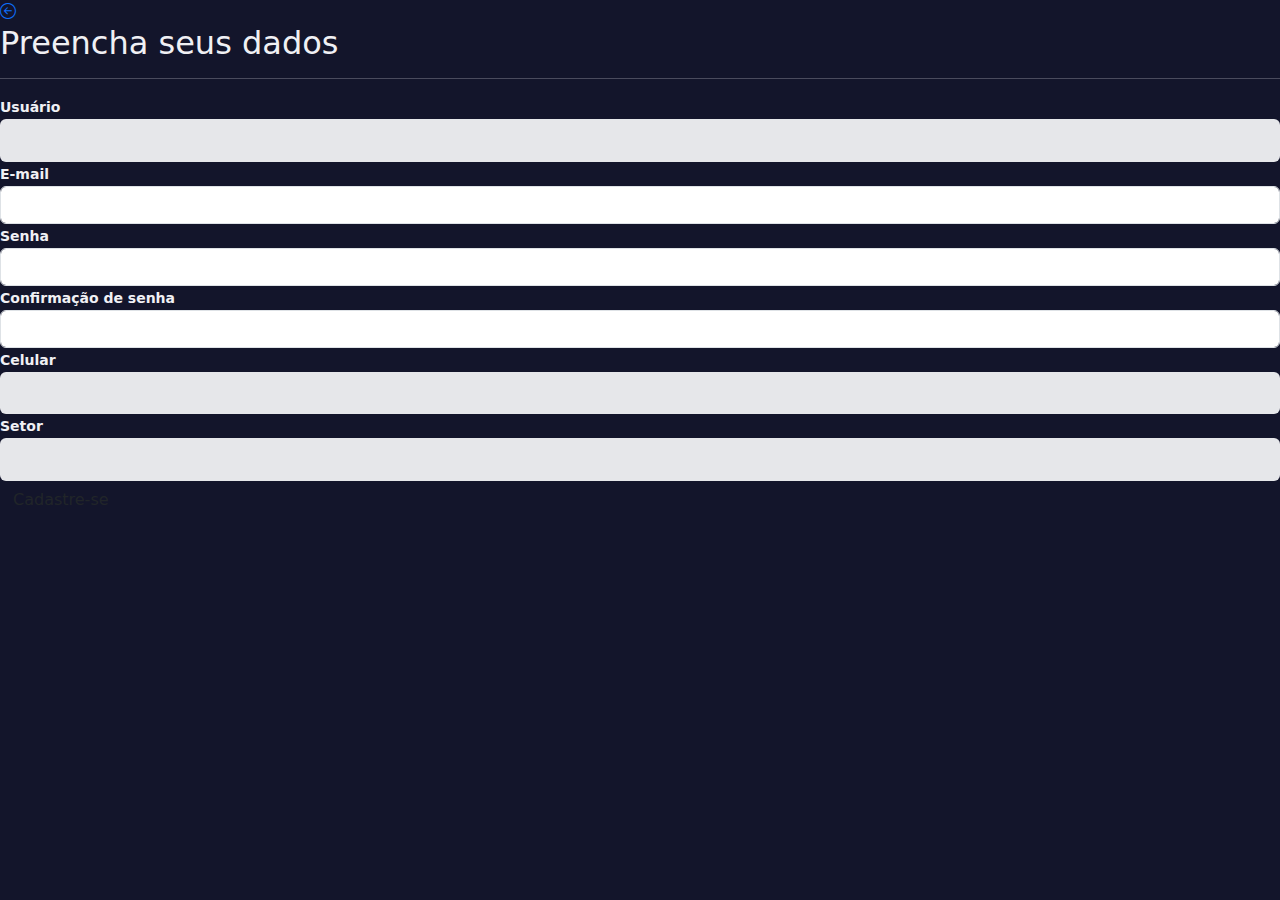
<file: cadastro.HTML>
<!DOCTYPE html>
<html lang="pt-BR">
<head>
  <meta charset="UTF-8">
  <meta name="viewport" content="width=device-width, initial-scale=1.0">
  <title>Cadastro cadro</title>
  <link href="https://cdn.jsdelivr.net/npm/bootstrap@5.3.2/dist/css/bootstrap.min.css" rel="stylesheet">
  <link rel="stylesheet" href="css/cadrasto.css">
</head>
<body>
  <div class="cadastro-container">
    <div class="cadastro-box">
      <a href="index.html" class="btn-voltar">
        <i class="bi bi-arrow-left-circle"></i>
      </a>
      <div class="logo-container">
       
      </div>
      <div class="form-container">
        <h2>Preencha seus dados</h2>
        <hr>
        <form action="php/cad_usuario.php" method="post"> 
          <label for="usuario">Usuário</label>
          <input type="text" name="nome" id="nome" class="form-control">

          <label for="email">E-mail</label>
          <input type="email" name="email"id="email" class="form-control">

          <label for="senha">Senha</label>
          <input type="password" name="senha"id="senha" class="form-control">

          <label for="confirmar">Confirmação de senha</label>
          <input type="password" name="confirmar" id="confirmar" class="form-control">

          <label for="celular">Celular</label>
          <input type="text" name="celular"id="celular" class="form-control">

          <label for="setor">Setor</label>
          <input type="text" name="setor" id="setor" class="form-control">

          <button type="submit" class="btn btn-custom">Cadastre-se</button>
        </form>
      </div>
    </div>
  </div>
  <link rel="stylesheet" href="https://cdn.jsdelivr.net/npm/bootstrap-icons@1.10.5/font/bootstrap-icons.css">
</body>
</html>
</file>
<file: css/cadrasto.css>
* { box-sizing: border-box; }
html,body { height: 100%; margin: 0; }

:root{
  --bg-dark: #13152b;
  --sidebar: #323b4b;
  --card-bg: #4d2cc2;
  --card-inner: #e6e7ea;
  --accent: #1e2b5f;
  --text: #f0f0f4;
  --muted: rgba(255, 255, 255, 0.7);
}

body {
  font-family: "Poppins", system-ui, -apple-system, "Segoe UI", Roboto, "Helvetica Neue", Arial;
  background: var(--bg-dark);
  color: var(--text);
  -webkit-font-smoothing:antialiased;
  -moz-osx-font-smoothing:grayscale;
}

.app-root {
  display: flex;
  width: 100%;
  height: 100vh;
  align-items: stretch;
  overflow: hidden;
}

.sidebar {
  width: 260px;
  min-width: 220px;
  background: var(--sidebar);
  padding: 28px 18px;
  position: relative;
  display: flex;
  flex-direction: column;
  gap: 18px;
}

.btn-back {
  background: rgba(255, 255, 255, 0.06);
  color: var(--text);
  border: none;
  width: 48px;
  height: 48px;
  border-radius: 50%;
  display: inline-flex;
  align-items: center;
  justify-content: center;
  font-size: 20px;
  cursor: pointer;
  margin-left: 6px;
  transition: transform .12s ease, background .12s ease;
}
.btn-back:hover { transform: scale(1.06); background: rgba(255, 255, 255, 0.12); }


.menu { margin-top: 12px; }
.menu ul { list-style: none; padding: 0; margin: 26px 0 0 0; }
.menu-item {
  display: flex;
  gap: 12px;
  align-items: center;
  padding: 12px 14px;
  border-radius: 8px;
  color: var(--text);
  cursor: pointer;
  transition: background .12s ease, color .12s ease;
}
.menu-item i { font-size: 18px; color: var(--muted); }
.menu-item span { font-size: 15px; color: var(--text); }
.menu-item:hover { background: rgba(255, 255, 255, 0.04); }
.menu-item.active { background: rgba(255, 255, 255, 0.06); }

.main-area {
  flex: 1;
  display: flex;
  justify-content: center;
  align-items: flex-start;
  padding: 36px 48px;
  overflow: auto;
}

.form-card {
  width: calc(100% - 360px);
  max-width: 940px;
  min-width: 640px;
  background: var(--card-bg);
  border-radius: 12px;
  padding: 34px 42px;
  box-shadow: 0 10px 30px rgba(0, 0, 0, 0.35);
  color: var(--text);
  display: flex;
  flex-direction: column;
  gap: 12px;
}

.card-title {
  margin: 0 0 6px 0;
  font-size: 20px;
  font-weight: 600;
}
.divider {
  height: 1px;
  background: rgba(255, 255, 255, 0.12);
  margin-bottom: 14px;
}

.chamado-form {
  display: flex;
  flex-direction: column;
  gap: 18px;
  max-height: calc(100vh - 200px);
  overflow: hidden;
}

.row {
  display: flex;
  flex-direction: column;
  gap: 8px;
}

label {
  font-size: 14px;
  font-weight: 600;
  color: var(--text);
}

input[type="text"],
textarea {
  background: var(--card-inner);
  border: none;
  border-radius: 6px;
  padding: 10px 12px;
  font-size: 15px;
  color: #2b2030;
  outline: none;
  box-shadow: none;
}

input::placeholder, textarea::placeholder {
  color: #7f808b;
}

textarea {
  min-height: 160px;
  max-height: 360px;
  resize: vertical;
  overflow: auto;
}

.chamado-form .actions { display: flex; justify-content: center; margin-top: 6px; }

.btn-submit {
  background: var(--accent);
  color: white;
  border: none;
  border-radius: 12px;
  padding: 10px 30px;
  font-weight: 600;
  cursor: pointer;
  transition: background .14s ease, transform .08s ease;
}
.btn-submit:hover { background: #23357b; transform: translateY(-2px); }

@media (max-width: 1200px) {
  .form-card { max-width: 820px; min-width: 540px; }
  .sidebar { width: 220px; }
}
@media (max-width: 900px) {
  .app-root { flex-direction: column; }
  .sidebar { width: 100%; height: auto; display: flex; flex-direction: row; align-items: center; gap: 8px; padding: 12px; }
  .menu { display:none; }
  .main-area { padding: 16px; }
  .form-card { width: 100%; min-width: 0; max-width: 100%; }
}
</file>
